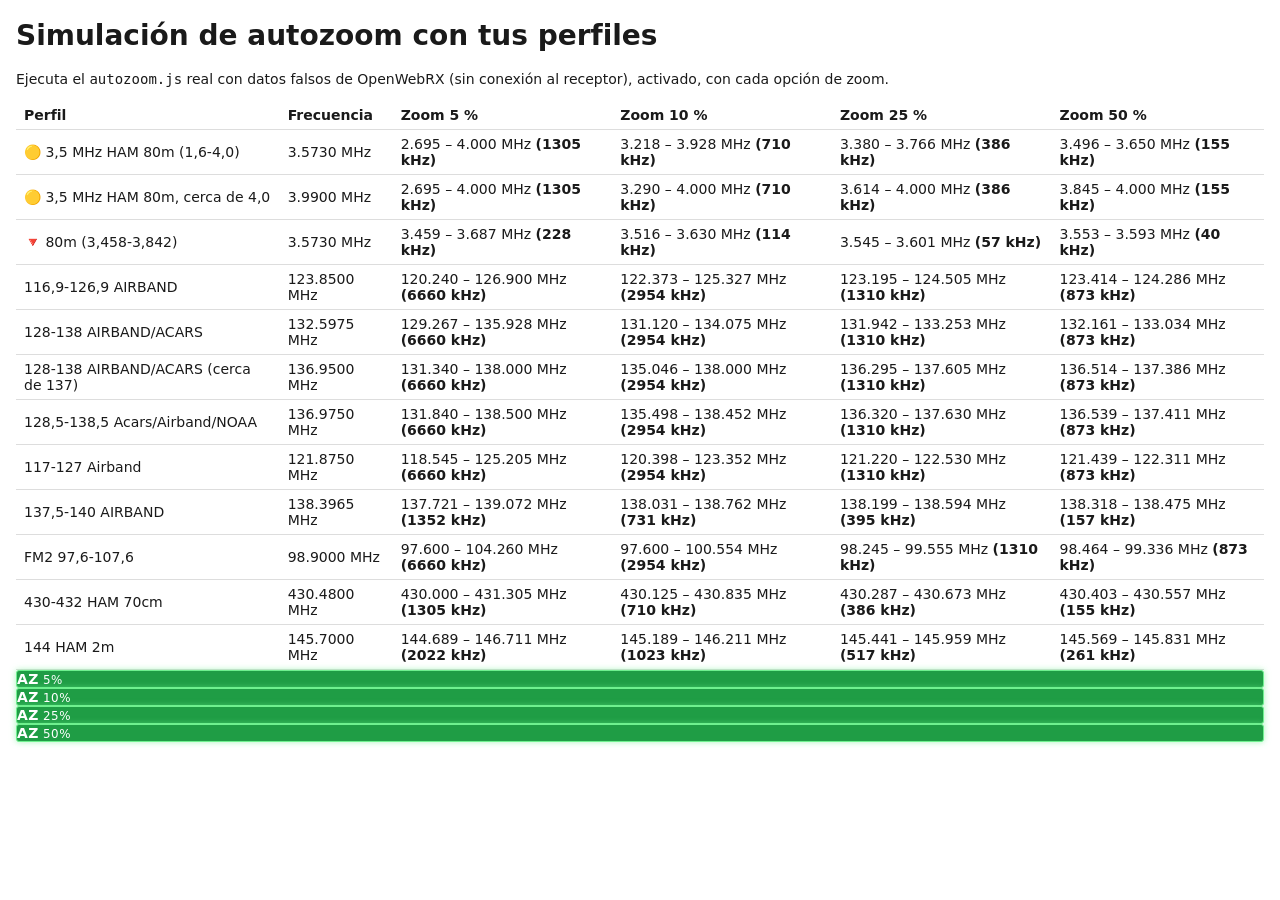
<file: autozoom/simulacion/index.html>
<!doctype html>
<html lang="es">
<head>
<meta charset="utf-8">
<meta name="viewport" content="width=device-width, initial-scale=1">
<title>Simulación autozoom</title>
<style>
  :root { --bg: #fff; --fg: #1a1a1a; --line: #ddd; --ok: #1a7f37; --bad: #c62828; }
  @media (prefers-color-scheme: dark) { :root { --bg: #161616; --fg: #eee; --line: #333; --ok: #4caf50; --bad: #ef5350; } }
  body { background: var(--bg); color: var(--fg); font: 14px system-ui, sans-serif; margin: 16px; }
  table { border-collapse: collapse; width: 100%; }
  th, td { border-bottom: 1px solid var(--line); padding: 6px 8px; text-align: left; }
  .ok { color: var(--ok); font-weight: 600; } .bad { color: var(--bad); font-weight: 600; }
</style>
</head>
<body>
<h1>Simulación de autozoom con tus perfiles</h1>
<p>Ejecuta el <code>autozoom.js</code> real con datos falsos de OpenWebRX (sin conexión al receptor), activado, con cada opción de zoom.</p>
<table id="t"><thead><tr><th>Perfil</th><th>Frecuencia</th><th>Banda</th><th>Vista tras el zoom</th><th>Resultado</th></tr></thead><tbody></tbody></table>

<script>
// --- imitación mínima de OpenWebRX ---
var BANDS = [
  {name: 'AM Broadcast', low_bound: 0.2e6, high_bound: 1.7e6},
  {name: '160m', low_bound: 1.8e6, high_bound: 2e6},
  {name: '120m Broadcast', low_bound: 2.3e6, high_bound: 2.495e6},
  {name: '90m Broadcast', low_bound: 3.2e6, high_bound: 3.4e6},
  {name: '80m', low_bound: 3.5e6, high_bound: 4e6},
  {name: '75m Broadcast', low_bound: 3.9e6, high_bound: 4e6},
  {name: 'FM Broadcast', low_bound: 87.5e6, high_bound: 108e6},
  {name: 'VHF Air', low_bound: 108e6, high_bound: 137e6},
  {name: 'VHF Satellite', low_bound: 137e6, high_bound: 138e6},
  {name: '2m', low_bound: 144e6, high_bound: 148e6},
  {name: '70cm', low_bound: 430e6, high_bound: 440e6}
];
var WIDTH = 1024;
// zoom_max_level_hps deducido de lo medido en tu receptor (2,4 MHz -> último nivel 52,38)
var HPS = 2.4e6 / (Math.pow(52.37869545554922, 14 / 13) * WIDTH);
var zoom_levels_count = 14;

var center_freq, bandwidth, zoom_levels, zoom_level = 0, zoom_center_rel = 0, zoom_center_where = 0;
var offset = 0;
var UI = { getDemodulator: function () { return { get_offset_frequency: function () { return offset; } }; } };
var bandplan = { bands: BANDS, draw: function () {} };
function resize_canvases() {} function mkscale() {}
function mkzoomlevels() {
  zoom_levels = [1];
  var maxc = bandwidth / (WIDTH * HPS);
  if (maxc < 1) return;
  var r = Math.pow(maxc, 1 / zoom_levels_count);
  for (var i = 1; i < zoom_levels_count; i++) zoom_levels.push(Math.pow(r, i));
}

// temporizadores controlados a mano
var timers = [];
window.setTimeout = function (fn) { timers.push(fn); return timers.length; };
window.clearTimeout = function () {};
var polls = [];
window.setInterval = function (fn) { polls.push(fn); return polls.length; };

var Plugins = {
  autozoom: {},
  addButton: function (id, title) {   // imitación del botón de OpenWebRX+
    var b = document.createElement('div'); b.id = 'plugin-button-' + id; b.textContent = title;
    document.body.appendChild(b); return b;
  }
};
// la simulación prueba el plugin activado
try { localStorage.setItem('autozoom_on', '1'); } catch (e) {}
</script>
<script src="https://code.jquery.com/jquery-3.7.1.min.js"></script>
<script src="../autozoom.js"></script>
<script>
var ZOOMS = [5, 10, 25, 50];   // mínimo … máximo

var CASES = [
  ['🟡 3,5 MHz HAM 80m (1,6-4,0)', 2.8e6, 2.4e6, 3.573e6],
  ['🟡 3,5 MHz HAM 80m, cerca de 4,0', 2.8e6, 2.4e6, 3.99e6],
  ['🔻 80m (3,458-3,842)', 3.65e6, 0.384e6, 3.573e6],
  ['116,9-126,9 AIRBAND', 121.9e6, 10e6, 123.85e6],
  ['128-138 AIRBAND/ACARS', 133e6, 10e6, 132.5975e6],
  ['128-138 AIRBAND/ACARS (cerca de 137)', 133e6, 10e6, 136.95e6],
  ['128,5-138,5 Acars/Airband/NOAA', 133.5e6, 10e6, 136.975e6],
  ['117-127 Airband', 122e6, 10e6, 121.875e6],
  ['137,5-140 AIRBAND', 138.75e6, 2.5e6, 138.3965e6],
  ['FM2 97,6-107,6', 102.6e6, 10e6, 98.9e6],
  ['430-432 HAM 70cm', 431.2e6, 2.4e6, 430.48e6],
  ['144 HAM 2m', 145.5e6, 4e6, 145.7e6]
];

// una instancia del plugin por cada zoom (lee la preferencia al arrancar)
var runs = ZOOMS.map(function (z) {
  localStorage.setItem('autozoom_zoom', String(z));
  polls = [];
  Plugins.autozoom.init();
  return { zoom: z, polls: polls };
});
try { localStorage.removeItem('autozoom_on'); localStorage.removeItem('autozoom_zoom'); } catch (e) {}

function shownRange() {
  if (zoom_level === 0) return '<span class="bad">sin zoom</span>';
  var w = bandwidth / zoom_levels[zoom_level], cc = center_freq + zoom_center_rel;
  var s = Math.max(cc - w / 2, center_freq - bandwidth / 2), e = Math.min(s + w, center_freq + bandwidth / 2);
  s = e - w;
  return (s / 1e6).toFixed(3) + ' – ' + (e / 1e6).toFixed(3) + ' MHz <b>(' + Math.round(w / 1e3) + ' kHz)</b>';
}

document.querySelector('#t thead tr').innerHTML = '<th>Perfil</th><th>Frecuencia</th>' +
  ZOOMS.map(function (z) { return '<th>Zoom ' + z + ' %</th>'; }).join('');
var tb = document.querySelector('#t tbody');
CASES.forEach(function (c) {
  center_freq = c[1]; bandwidth = c[2]; offset = c[3] - c[1];
  mkzoomlevels();
  var cells = runs.map(function (r) {
    zoom_level = 0; timers = [];
    r.polls.forEach(function (p) { p(); });   // detecta la frecuencia
    timers.forEach(function (t) { t(); });    // pasan los 3 s
    return '<td>' + shownRange() + '</td>';
  });
  var tr = document.createElement('tr');
  tr.innerHTML = '<td>' + c[0] + '</td><td>' + (c[3] / 1e6).toFixed(4) + ' MHz</td>' + cells.join('');
  tb.appendChild(tr);
});
</script>
</body>
</html>
</file>
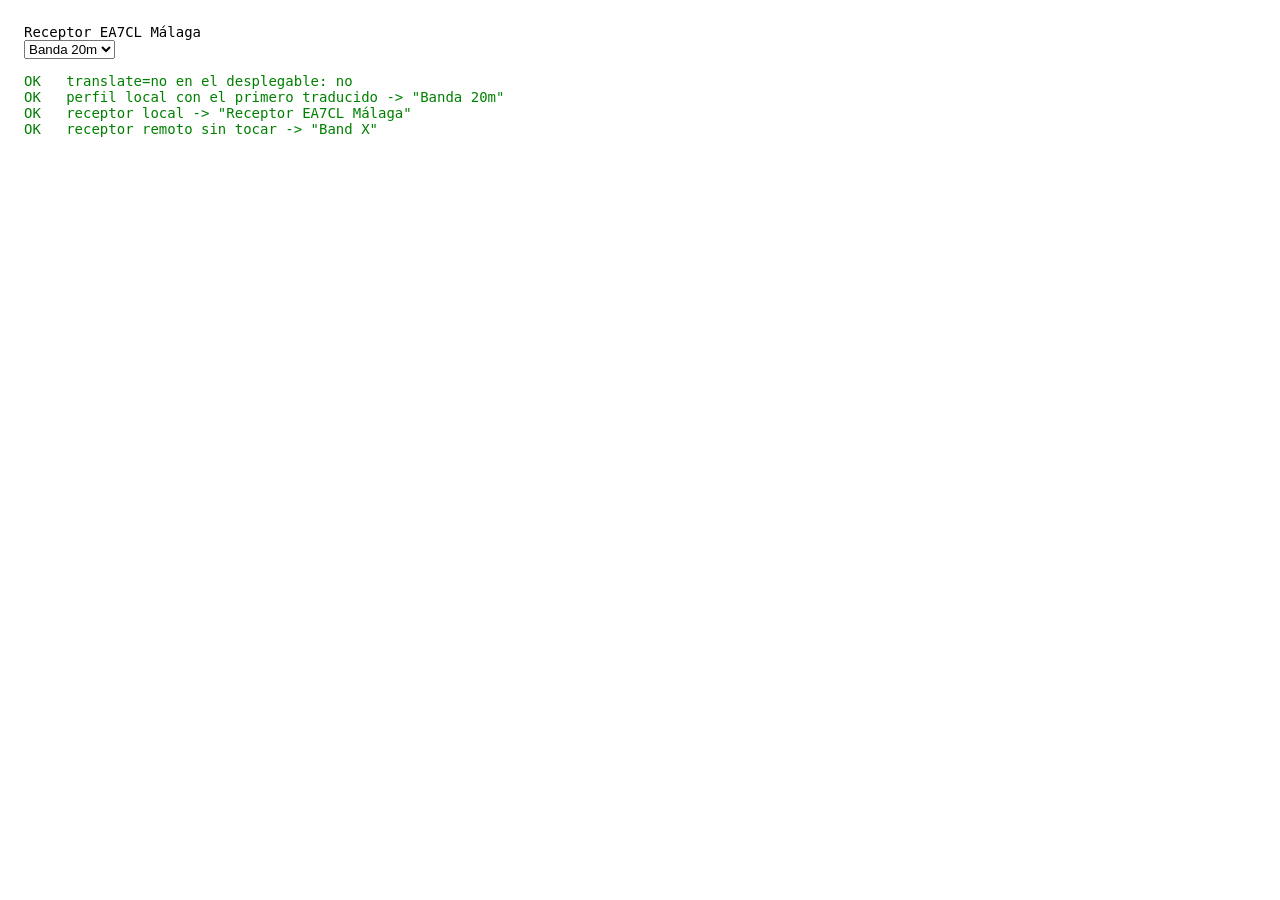
<file: listeners/prueba/prueba.html>
<!doctype html>
<html lang="es">
<head>
<meta charset="utf-8">
<title>Prueba listeners</title>
<script src="https://cdnjs.cloudflare.com/ajax/libs/jquery/3.7.1/jquery.min.js"></script>
<style>body{font:14px monospace;background:#fff;color:#000;padding:16px} .ok{color:green} .mal{color:red}</style>
</head>
<body>
<!-- Simulación mínima de la página de OpenWebRX+ para probar listeners.js sin servidor -->
<div class="webrx-rx-title">Receptor EA7CL Málaga</div>
<select id="openwebrx-sdr-profiles-listbox">
	<option value="sdr1|p20">Banda 20m</option>
	<option value="sdr1|p40">Banda 40m</option>
</select>
<div class="webrx-actual-freq"></div>
<pre id="log"></pre>
<script>
var log = function (txt, ok) {
	var s = document.createElement('div');
	if (ok !== undefined) s.className = ok ? 'ok' : 'mal';
	s.textContent = (ok === undefined ? '' : ok ? 'OK   ' : 'MAL  ') + txt;
	document.getElementById('log').appendChild(s);
};

// --- OpenWebRX+ simulado ---
var center_freq = 14100000, bandwidth = 2400000;
var PERFILES = {
	'sdr1|p20': { center: 14100000, start: 14200000, mod: 'usb' },
	'sdr1|p40': { center: 7100000, start: 7074000, mod: 'lsb' }
};
var display = { frequency: 14200000 };
var demod = {
	offset: 100000, low: 300, high: 2700, mod: 'usb',
	get_offset_frequency: function () { return this.offset; },
	set_offset_frequency: function (o) { this.offset = o; display.frequency = panel.center_freq + o; },
	get_modulation: function () { return this.mod; },
	get_secondary_demod: function () { return false; },
	getBandpass: function () { return { low_cut: this.low, high_cut: this.high }; },
	setBandpass: function (b) { this.low = b.low_cut; this.high = b.high_cut; }
};
var panel = {
	center_freq: 14100000,
	mode: { modulation: 'usb', name: 'USB' },
	getDemodulator: function () { return demod; },
	setMode: function (m) { this.mode = { modulation: m, name: m.toUpperCase() }; demod.mod = m; }
};
var UI = {
	getDemodulatorPanel: function () { return panel; },
	getFrequency: function () { return center_freq + demod.offset; },
	getCwOffset: function () { return 0; }
};
$('.webrx-actual-freq').data('frequencyDisplay', display).on('frequencychange', function (e, f) {
	demod.set_offset_frequency(f - panel.center_freq);
});
// el servidor manda la configuración del perfil: centro nuevo y frecuencia/modo por defecto
var configurar = function (key) {
	var p = PERFILES[key];
	center_freq = p.center;
	setTimeout(function () {
		panel.center_freq = p.center;
		panel.setMode(p.mod);
		demod.set_offset_frequency(p.start - p.center);
		$(document).trigger('server:config:after');
	}, 50);
};
window.sdr_profile_changed = function () {
	var key = $('#openwebrx-sdr-profiles-listbox').val();
	setTimeout(function () { configurar(key); }, 1200);       // el SDR tarda en cambiar
	setTimeout(function () { configurar(key); }, 4500);       // segunda configuración tardía
};
window.Plugins = { utils: { deepMerge: function (a, b, c) { return $.extend(true, a, b, c); } } };
</script>
<script src="../plugin/listeners.js"></script>
<script>
var L = Plugins.listeners;
L._noTranslate();
var publicados = [];
L.state.connected = true;
L.state.channel = { track: function (p) { publicados.push({ t: Date.now(), f: p.frequency, m: p.mode_id }); return Promise.resolve('ok'); } };
L.ESPERA_ESTABLE_MS = 300;
$(document).on('server:config:after', function () { L._profileChanged(); });
var pub = setInterval(function () { L.state.lastTrackAt = 0; L._publish(); }, 100);

// 1) nombres: un oyente con el traductor manda el perfil y el receptor traducidos
log('translate=no en el desplegable: ' + $('#openwebrx-sdr-profiles-listbox').attr('translate'), $('#openwebrx-sdr-profiles-listbox').attr('translate') === 'no');
L.state.presences = [
	{ receiver_id: L._receiverId(), receiver_name: 'EA7CL Malaga Receiver', profile_key: 'sdr1|p20', profile_name: '20m Band', frequency: 14250000, mode_id: 'usb' },
	{ receiver_id: L._receiverId(), receiver_name: 'Receptor EA7CL Málaga', profile_key: 'sdr1|p20', profile_name: 'Banda 20m', frequency: 14250000, mode_id: 'usb' },
	{ receiver_id: 'otro', receiver_name: 'Other RX', profile_key: 'x|y', profile_name: 'Band X', frequency: 7000000, mode_id: 'cw' }
];
var g = L._groups();
var local = g[L._receiverId()];
log('perfil local con el primero traducido -> "' + local.profiles['sdr1|p20'].name + '"', local.profiles['sdr1|p20'].name === 'Banda 20m');
log('receptor local -> "' + local.name + '"', local.name === 'Receptor EA7CL Málaga');
log('receptor remoto sin tocar -> "' + g.otro.profiles['x|y'].name + '"', g.otro.profiles['x|y'].name === 'Band X');
L.state.presences = [];

// 2) pulsar una fila de otro perfil
var inicio = Date.now();
setTimeout(function () {
	publicados = [];
	inicio = Date.now();
	L._tune({ profile_key: 'sdr1|p40', frequency: 7177000, mode_id: 'lsb', underlying_mode_id: 'lsb', filter_low: -2700, filter_high: -300 });
}, 2000);
setTimeout(function () {
	var f = L._nativeFrequency();
	log('tras cambiar de perfil (2 configuraciones del servidor) frecuencia = ' + f + ' modo = ' + panel.mode.modulation, f === 7177000 && panel.mode.modulation === 'lsb');
	var malos = publicados.filter(function (p) { return p.f !== 7177000; });
	log('publicaciones tras pulsar: ' + JSON.stringify(publicados.map(function (p) { return [p.t - inicio, p.f]; })), publicados.length > 0 && malos.length === 0);
	// 3) misma fila del mismo perfil
	demod.set_offset_frequency(7050000 - panel.center_freq);
	L._tune({ profile_key: 'sdr1|p40', frequency: 7120500, mode_id: 'lsb', underlying_mode_id: 'lsb', filter_low: -2700, filter_high: -300 });
	setTimeout(function () {
		log('mismo perfil: frecuencia = ' + L._nativeFrequency(), L._nativeFrequency() === 7120500);
		clearInterval(pub);
		log('FIN');
	}, 1500);
}, 12000);
</script>
</body>
</html>
</file>
